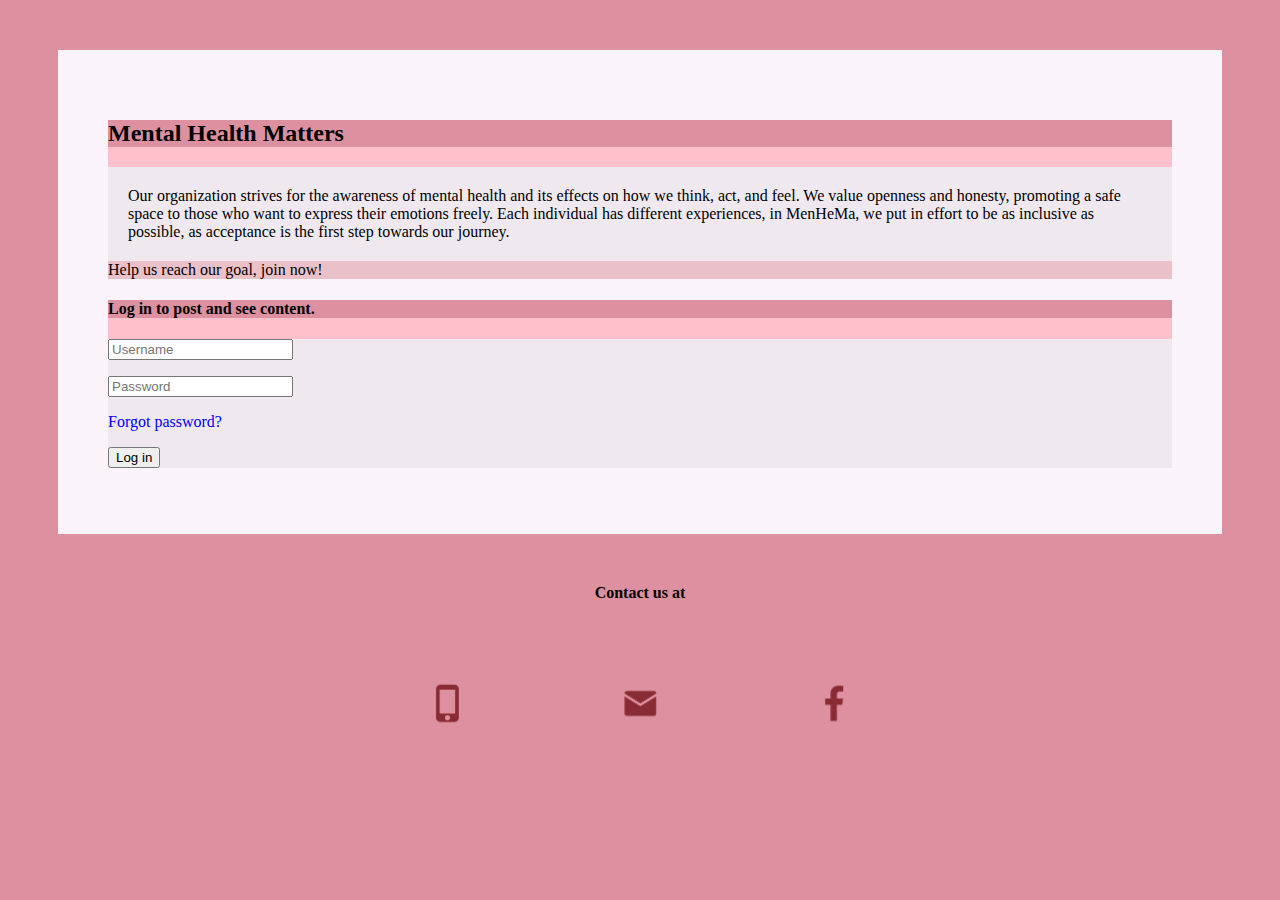
<file: Flores -  3rd Quarter Proj/index.html>
<!DOCTYPE html>
<html>
<head>
	<meta charset="utf-8">
	<meta name="viewport" content="width=device-width, initial-scale=1">
	<title>Mental Health Matters - User Login Page</title>
    <link rel ="stylesheet" href="styles.css">
	<link href="https://cdn.jsdelivr.net/npm/bootstrap@5.2.3/dist/css/bootstrap.min.css" rel="stylesheet" integrity="sha384-rbsA2VBKQhggwzxH7pPCaAqO46MgnOM80zW1RWuH61DGLwZJEdK2Kadq2F9CUG65" crossorigin="anonymous">
    <script src="script.js"></script>

</head>
<body style="background-color: #DD909F;">
    <div id = "content" class ="text-center card mx-auto mt-5" style="background-color:#FAF4FA">
        <div class = "card">
            <div class="card-header" style="background-color: #DD909F;">
                <h2 id= "title">Mental Health Matters</h2>
            </div>

            <div class="card-body" id = "description" style="background-color:#EFE8EF"> Our organization strives for the awareness of mental health and its effects on how we think, act, and feel. We value openness and honesty, promoting a safe space to those who want to express their emotions freely. Each individual has different experiences, in MenHeMa, we put in effort to be as inclusive as possible, as acceptance is the first step towards our journey.
            </div>

            <div class="card-footer" style="background-color: #EBC1C9;">
             Help us reach our goal, join now!
            </div>
        </div>

	   <div id = "logincard" class="card w-35 mx-auto mt-5">
        <div class="card-header text-center" style="background-color: #DD909F;">
            <h4> Log in to post and see content. </h4>
        </div> 
            <div class="card-body text-center" style="background-color:#EFE8EF">
                <form name="loginForm" onsubmit="return Login()" method="post">

                <p> <input type= "text" name="username" id="user" placeholder="Username"> </p>
                <p> <input type= "text" name="password" id="pass" placeholder="Password"> </p>
                <p> <a id = "forgot" href="https://www.youtube.com/watch?v=dQw4w9WgXcQ&ab_channel=RickAstley"> Forgot password? </a> </p>
                <p> <button type="submit" value="Login" class="btn btn-light"> Log in </button> </p>

                </form>
            </div>
        </div>
    </div>

    <footer style="background-color: #DD909F;">
        <p> <b> Contact us at</b> </p>
            <a href="tel:639267260699"><img class="cellno" src="images/img_trans.png"></a>
            <a href="mailto:MenHeMa.advocacy@gmail.com"><img class="gmail" src="images/img_trans.png"></a>
            <a href="https://www.facebook.com/profile.php?id=100054987423660"><img class="fb" src="images/img_trans.png"></a>
    </footer>
</body>
</html>
</file>
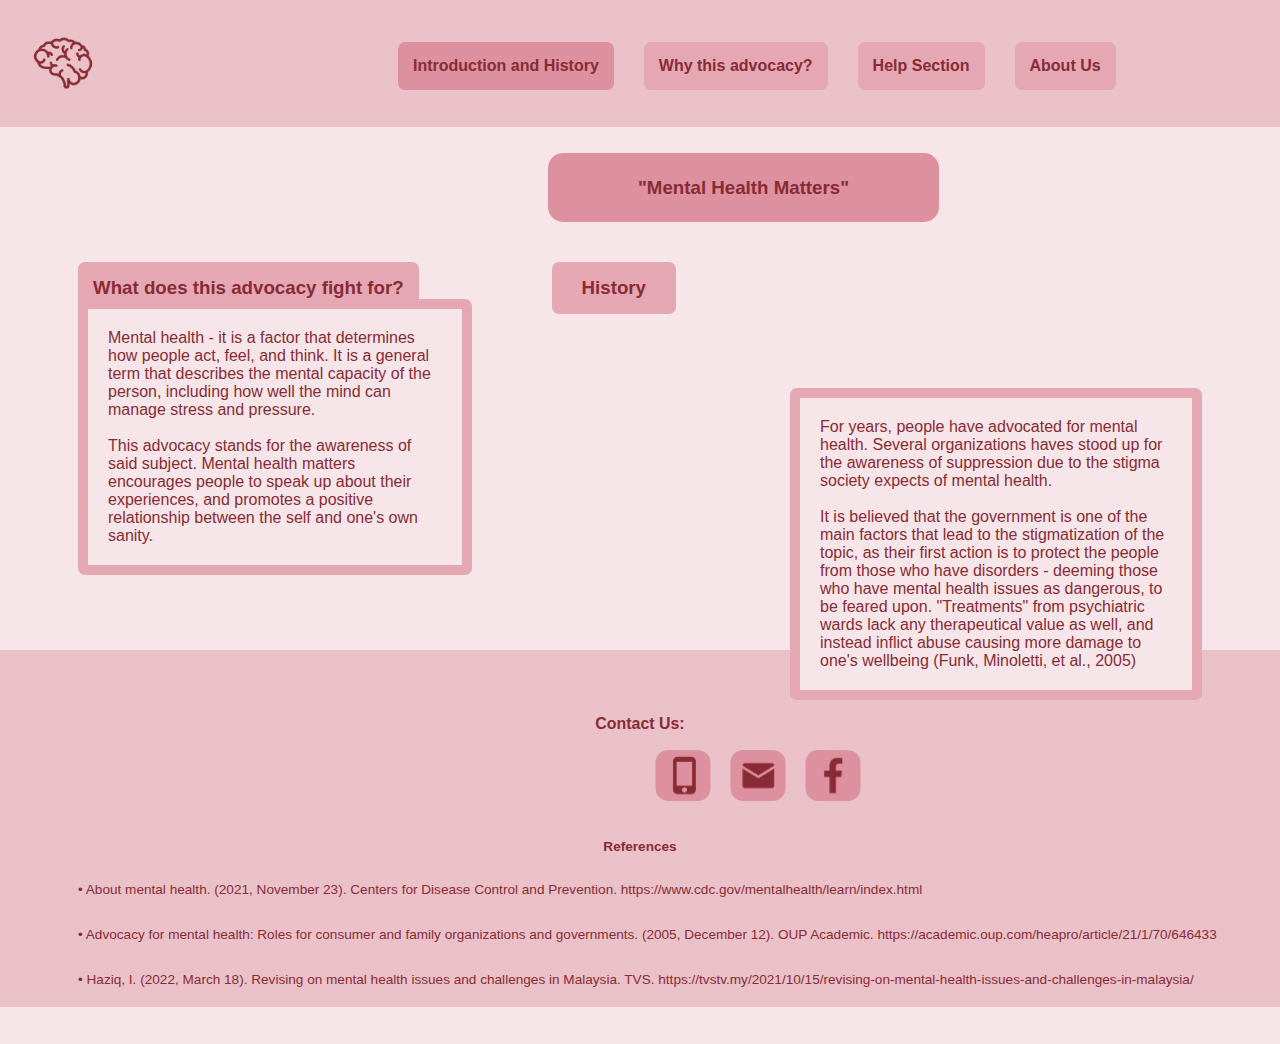
<file: Flores -  3rd Quarter Proj/Main/index.html>
<!DOCTYPE html>
<html>
<head>
	<meta charset="utf-8">
	<meta name="viewport" content="width=device-width, initial-scale=1">
	<title>Mental Health Matters - Introduction and History</title>
	<link rel = "stylesheet" href = "styles.css">
	<link href=”https://fonts.googleapis.com/css?family=NotoSans” rel=”stylesheet”>

	<style type="text/css">
		.navint{
			background:#DD909F;;
		}

		.logo{
			animation: logo 1s;
		}

		@keyframes logo{
			0%{margin-left: -70px}
		}
	</style>

</head>
<body>

	<div class="logobg">
		<img class="logo" src="images/logo.png">
	</div>

	<ul class="navbar"><b>
	  <li class="navint"><a class="navint" href="index.html">Introduction and History</a></li> 
	  <li class="navy"><a class="navy" href="files/why.html">Why this advocacy?</a></li> 
	  <li class="navhelp"><a class="navy" href="files/help.html">Help Section</a></li>
	  <li class="navabt"><a class="navabt" href= "files/abt.html">About Us</a></li>
	</b>
	</ul>

	<br><br><br><br><br><br><br>

	<a class="advocacy"><h3><b>"Mental Health Matters"</b></h3></a>

	<br><br><br><br><br>

	<div><h3><a class="intro"><b>What does this advocacy fight for?</b></a></h3></div>

	<div><h3><a class="history"><b>History</b></a></h3></div>

	<br>

	<div><a class="intropar">Mental health - it is a factor that determines how people act, feel, and think. It is a general term that describes the 		mental capacity of the person, including how well the mind can manage stress and pressure. <br><br> This advocacy stands for the awareness of 		said subject. Mental health matters encourages people to speak up about their experiences, and promotes a positive relationship between the self	and one's own
		sanity.</a>

		<a class="historypar">For years, people have advocated for mental health. Several organizations haves stood up for the awareness of suppression due to the stigma society expects of mental health. <br><br> It is believed that the government is one of the main factors that lead to the stigmatization of the topic, as their first action is to protect the people from those who have disorders - deeming those	who have mental health issues as dangerous, to be feared upon.	"Treatments" from psychiatric wards lack any therapeutical value as	well, and instead inflict abuse			causing more damage to one's wellbeing (Funk, Minoletti, et al., 2005)</a>
	</div>

	<footer><center class="contact"><h3>Contact Us:</h3></center>
	<p class="sprites">
		<a href="tel:639267260699"><img class="cellno" src="images/img_trans.png"></a>
		<a href="mailto:MenHeMa.advocacy@gmail.com"><img class="gmail" src="images/img_trans.png"></a>
		<a href="https://www.facebook.com/profile.php?id=100054987423660"><img class="fb" src="images/img_trans.png"></a>
	</p>
		<br><br><br><br><br><br>

		<b>References</b>
			<ul class="references">
				<li>• About mental health. (2021, November 23). Centers for Disease Control and Prevention. https://www.cdc.gov/mentalhealth/learn/index.html</li>
				<li>• Advocacy for mental health: Roles for consumer and family organizations and governments. (2005, December 12). OUP Academic. https://academic.oup.com/heapro/article/21/1/70/646433</li>
				<li>• Haziq, I. (2022, March 18). Revising on mental health issues and challenges in Malaysia. TVS. https://tvstv.my/2021/10/15/revising-on-mental-health-issues-and-challenges-in-malaysia/</li>
			</ul>
	</footer>

</body>
</html>
</file>
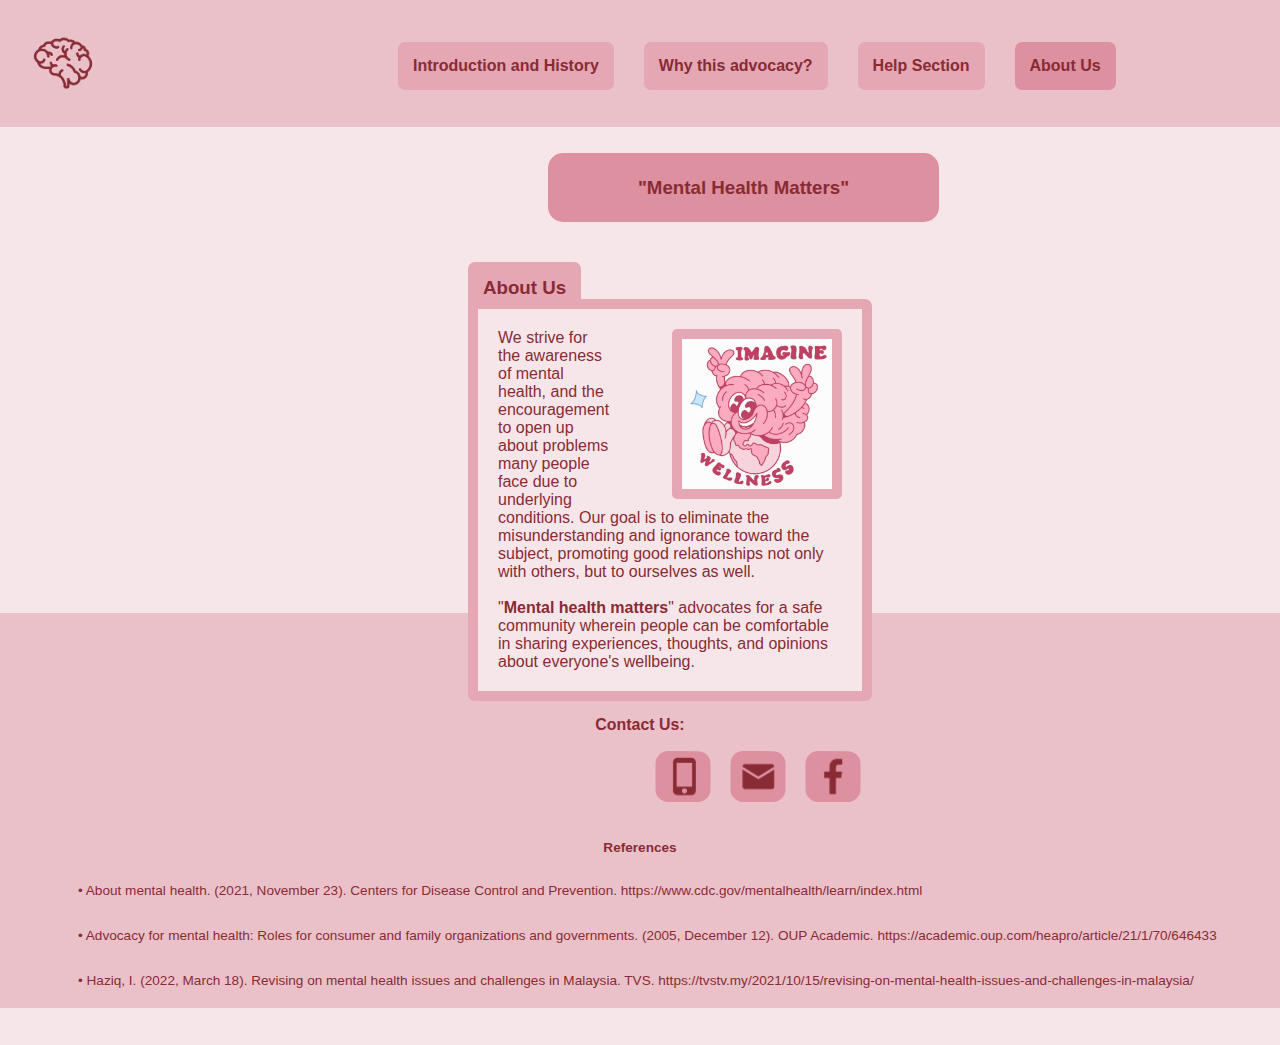
<file: Flores -  3rd Quarter Proj/Main/files/abt.html>
<!DOCTYPE html>
<html>
<head>
	<meta charset="utf-8">
	<meta name="viewport" content="width=device-width, initial-scale=1">
	<title>Mental Health Matters -  About Us</title>
	<link rel = "stylesheet" href = "../styles.css">
	<link href=”https://fonts.googleapis.com/css?family=NotoSans” rel=”stylesheet”>

	<style type="text/css">
		.navabt{
			background:#DD909F;;
		}

		.body{
			margin-left:390px;
			margin-right:-400px;
		}
		
	</style>
</head>
<body>
	<div class="logobg">
		<img class="logo" src="../images/logo.png">
	</div>

	<ul class="navbar"><b>
	  <li class="navint"><a class="navint" href="../index.html">Introduction and History</a></li> 
	  <li class="navy"><a class="navy" href="../files/why.html">Why this advocacy?</a></li> 
	  <li class="navhelp"><a class="navhelp" href="../files/help.html">Help Section</a></li>
	  <li class="navabt"><a class="navabt" href= "../files/abt.html">About Us</a></li>
	</b>
	</ul>

	<br><br><br><br><br><br><br>

	<a class="advocacy"><h3><b>"Mental Health Matters"</b></h3></a>

	<br><br><br><br><br>

	<div class="body">

		<h3><a class="aboutus"><b>About Us</b></a></h3>

		<a class="aboutuspar"><img class="gif" src="../images/health-mtv.gif">We strive  for the awareness of mental health, and the encouragement to open up about problems many  people face due to underlying conditions. Our goal is to eliminate the misunderstanding and ignorance toward the subject, promoting good relationships not only with others, but to ourselves as well.<br><br>"<b>Mental health matters</b>" advocates for a safe community wherein people can be comfortable in sharing experiences, thoughts, and opinions about everyone's wellbeing. </a>

	</div>

	<footer><center class="contact"><h3>Contact Us:</h3></center>
	<p class="sprites">
		<a href="tel:639267260699"><img class="cellno" src="../images/img_trans.png"></a>
		<a href="mailto:MenHeMa.advocacy@gmail.com"><img class="gmail" src="../images/img_trans.png"></a>
		<a href="https://www.facebook.com/profile.php?id=100054987423660"><img class="fb" src="../images/img_trans.png"></a>
	</p>
		<br><br><br><br><br><br>

		<b>References</b>
			<ul class="references">
				<li>• About mental health. (2021, November 23). Centers for Disease Control and Prevention. https://www.cdc.gov/mentalhealth/learn/index.html</li>
				<li>• Advocacy for mental health: Roles for consumer and family organizations and governments. (2005, December 12). OUP Academic. https://academic.oup.com/heapro/article/21/1/70/646433</li>
				<li>• Haziq, I. (2022, March 18). Revising on mental health issues and challenges in Malaysia. TVS. https://tvstv.my/2021/10/15/revising-on-mental-health-issues-and-challenges-in-malaysia/</li>
			</ul>
	</footer>
</body>
</html>
</file>
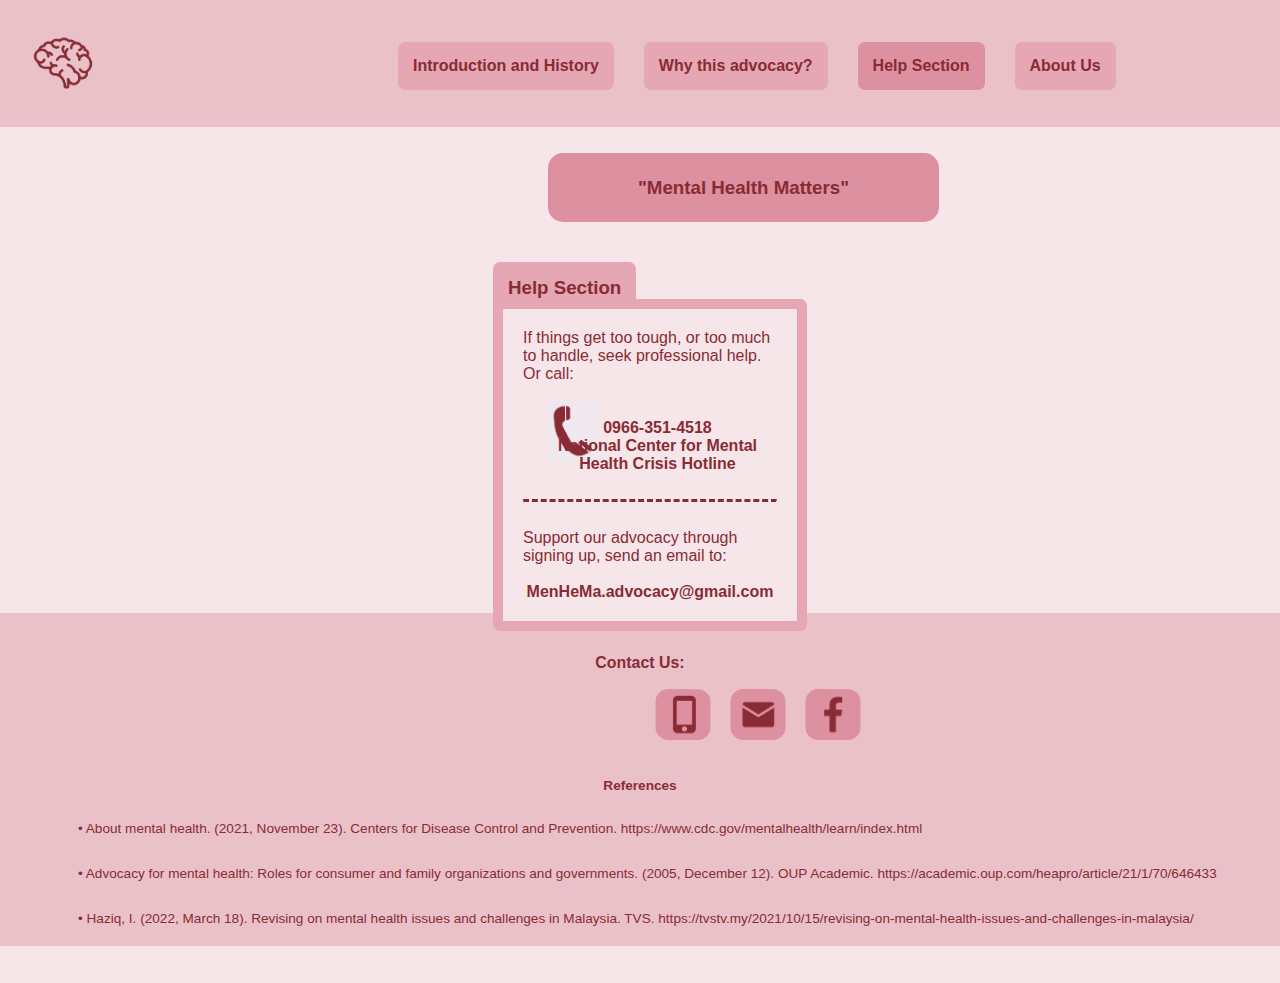
<file: Flores -  3rd Quarter Proj/Main/files/help.html>
<!DOCTYPE html>
<html>
<head>
	<meta charset="utf-8">
	<meta name="viewport" content="width=device-width, initial-scale=1">
	<title>Mental Health Matters - Help Section</title>
	<link rel = "stylesheet" href = "../styles.css">
	<link href=”https://fonts.googleapis.com/css?family=NotoSans” rel=”stylesheet”>

	<style type="text/css">
		.navhelp{
			background:#DD909F;;
		}
		
	</style>
</head>
<body>
	<div class="logobg">
		<img class="logo" src="../images/logo.png">
	</div>

	<ul class="navbar"><b>
	  <li class="navint"><a class="navint" href="../index.html">Introduction and History</a></li> 
	  <li class="navy"><a class="navy" href="../files/why.html">Why this advocacy?</a></li> 
	  <li class="navhelp"><a class="navhelp" href="../files/help.html">Help Section</a></li>
	  <li class="navabt"><a class="navabt" href= "../files/abt.html">About Us</a></li>
	</b>
	</ul>

	<br><br><br><br><br><br><br>

	<div><a class="advocacy"><h3><b>"Mental Health Matters"</b></h3></a></div>

	<br><br><br><br><br>

	<div><h3><a class="help"><b>Help Section</b></a></h3></div>

	<div> <a class="helppar">If things get too tough, or too much to handle, seek professional help. Or call: <br><br> <img class="phone" src="../images/phone.png"><br> <center><b>0966-351-4518<br>National Center for Mental Health Crisis Hotline<br></b></center><br><hr><br>Support our advocacy through signing up, send an email to:<br><br> <center><b>MenHeMa.advocacy@gmail.com</b>  </center></a></div>

<footer><center class="contact"><h3>Contact Us:</h3></center>
	<p class="sprites">
		<a href="tel:639267260699"><img class="cellno" src="../images/img_trans.png"></a>
		<a href="mailto:MenHeMa.advocacy@gmail.com"><img class="gmail" src="../images/img_trans.png"></a>
		<a href="https://www.facebook.com/profile.php?id=100054987423660"><img class="fb" src="../images/img_trans.png"></a>
	</p>
		<br><br><br><br><br><br>

		<b>References</b>
			<ul class="references">
				<li>• About mental health. (2021, November 23). Centers for Disease Control and Prevention. https://www.cdc.gov/mentalhealth/learn/index.html</li>
				<li>• Advocacy for mental health: Roles for consumer and family organizations and governments. (2005, December 12). OUP Academic. https://academic.oup.com/heapro/article/21/1/70/646433</li>
				<li>• Haziq, I. (2022, March 18). Revising on mental health issues and challenges in Malaysia. TVS. https://tvstv.my/2021/10/15/revising-on-mental-health-issues-and-challenges-in-malaysia/</li>
			</ul>
	</footer>
</body>
</html>
</file>
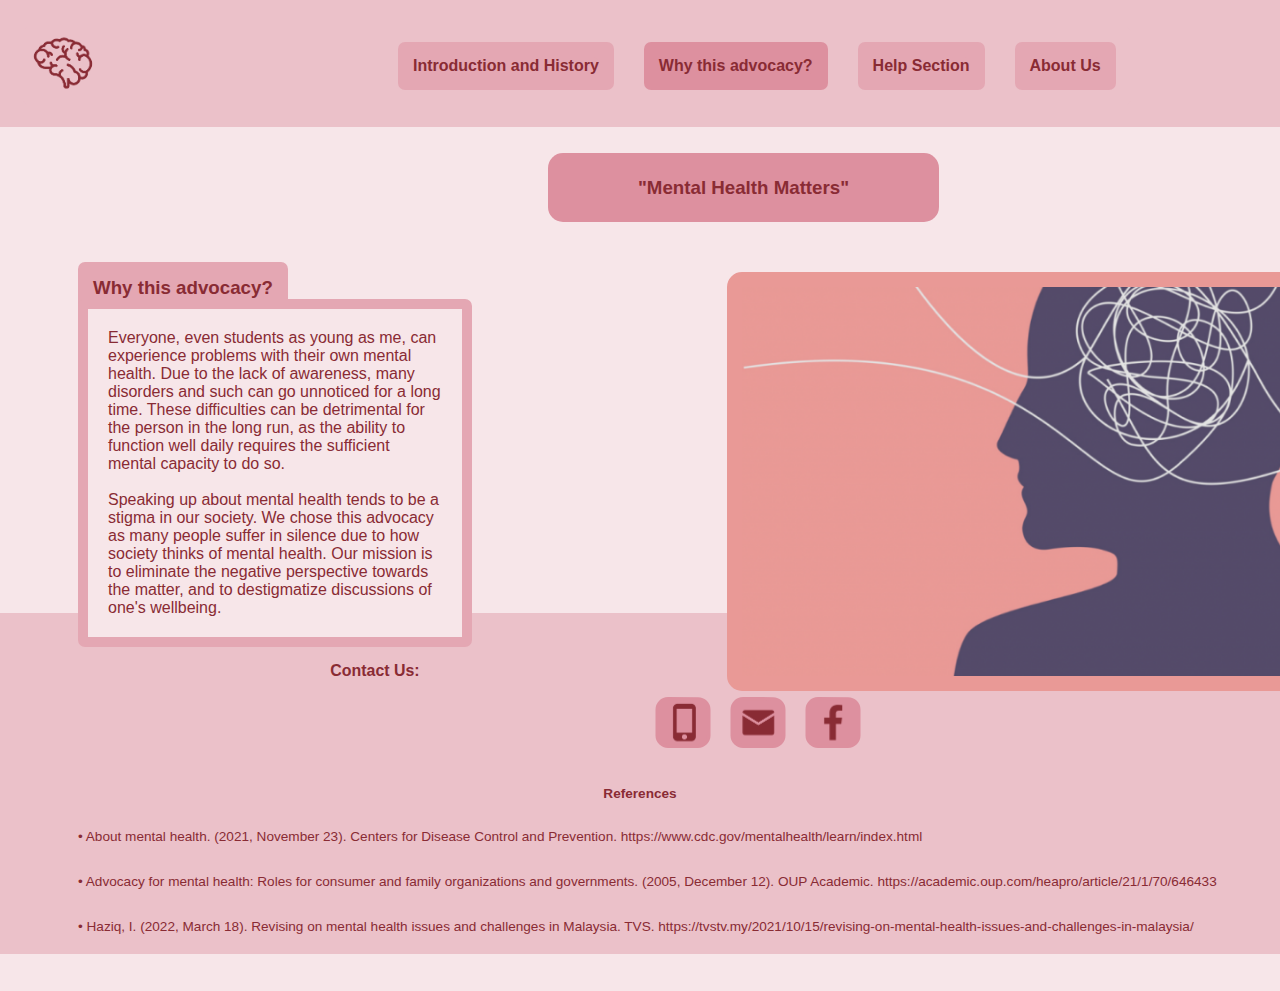
<file: Flores -  3rd Quarter Proj/Main/files/why.html>
<!DOCTYPE html>
<html>
<head>
	<meta charset="utf-8">
	<meta name="viewport" content="width=device-width, initial-scale=1">
	<title>Mental Health Matters - Why this advocacy?</title>
	<link rel = "stylesheet" href = "../styles.css">
	<link href=”https://fonts.googleapis.com/css?family=NotoSans” rel=”stylesheet”>

	<style type="text/css">
		.navy{
			background:#DD909F;;
		}
		
	</style>
</head>
<body>
	<div class="logobg">
		<img class="logo" src="../images/logo.png">
	</div>

	<ul class="navbar"><b>
	  <li class="navint"><a class="navint" href="../index.html">Introduction and History</a></li> 
	  <li class="navy"><a class="navy" href="../files/why.html">Why this advocacy?</a></li> 
	  <li class="navhelp"><a class="navhelp" href="../files/help.html">Help Section</a></li>
	  <li class="navabt"><a class="navabt" href= "../files/abt.html">About Us</a></li>
	</b>
	</ul>

	<br><br><br><br><br><br><br>

	<div><a class="advocacy"><h3><b>"Mental Health Matters"</b></h3></a></div>

	<br><br><br><br><br>

	<div><h3><a class="why"><b>Why this advocacy?</b></a></h3></div>

	<div><a class="whypar"> Everyone, even students as young as me, can experience problems with their own mental health. Due to the lack of awareness, many disorders and such can go unnoticed for a long time. These difficulties can be detrimental for the person in the long run, as the ability to function well daily requires the sufficient mental capacity to do so. <br><br> Speaking up about mental health tends to be a stigma in our society. We chose this advocacy as many people suffer in silence due to how society thinks of mental health. Our mission is to eliminate the negative perspective towards  the matter, and to destigmatize discussions of one's wellbeing. </a> <img class="graphic"src="../images/graphic.png">

	</div>



<footer><center class="contact"><h3>Contact Us:</h3></center>
	<p class="sprites">
		<a href="tel:639267260699"><img class="cellno" src="../images/img_trans.png"></a>
		<a href="mailto:MenHeMa.advocacy@gmail.com"><img class="gmail" src="../images/img_trans.png"></a>
		<a href="https://www.facebook.com/profile.php?id=100054987423660"><img class="fb" src="../images/img_trans.png"></a>
	</p>
	<br><br><br><br><br><br>

		<b>References</b>
			<ul class="references">
				<li>• About mental health. (2021, November 23). Centers for Disease Control and Prevention. https://www.cdc.gov/mentalhealth/learn/index.html</li>
				<li>• Advocacy for mental health: Roles for consumer and family organizations and governments. (2005, December 12). OUP Academic. https://academic.oup.com/heapro/article/21/1/70/646433</li>
				<li>• Haziq, I. (2022, March 18). Revising on mental health issues and challenges in Malaysia. TVS. https://tvstv.my/2021/10/15/revising-on-mental-health-issues-and-challenges-in-malaysia/</li>
			</ul>
	</footer>
</body>
</html>
</file>
<file: Flores -  3rd Quarter Proj/styles.css>
.card{
	background-color: pink;
}
#content{
	margin: 50px;
	padding:50px;
}

#description{
	padding:20px;
}

#user:hover, #pass:hover{
	background-color:#ededed;
}
#forgot:link{
	text-decoration:none;
}


footer{
	background-color: #b5dae6;
	text-align: center;
}

.cellno{
	scale:25%;
	width:190px;
	height:170px;
	background: url(images/sprites.png)}

.gmail{
	scale:25%;
	width:190px;
	height:170px;
	background: url(images/sprites.png)-235px}


.fb{
	scale:25%;
	width:190px;
	height:170px;
	background: url(images/sprites.png)-460px}
</file>
<file: Flores -  3rd Quarter Proj/Main/styles.css>
body{
	background-color:#EFE8EF;
	background-color: #f7e6e9;
	font-family:Noto Sans, sans-serif;}

/*logo styles*/

.logobg{
	margin:-45px;
	margin-bottom: -115px;
	background: #EBC1C9;
}

.logo{
	padding:50px;
	padding-bottom:10px;
	width:100px;
	height:100px;

}

/*navbar styles*/
.navbar{
	padding-left:360px;
}

.navbar, li, a{
	background: #EBC1C9;
	list-style-type: none;
	text-decoration: none;
	color:#892B34;
	float:left;
	display:block;
	margin:15px;
	position: -webkit-sticky;
    top: 0;
    border-radius: 7px;

}

li, a{
	background:#E4A7B3;
}

.navint:hover, .navy:hover, .navhelp:hover, .navabt:hover{
	scale:105%;
	transition: scale 0.5s;
}


/*body styles*/
.advocacy{
	background:#DD909F;
	border-radius: 15px;
	padding:5px;
	padding-left: 90px;
	padding-right: 90px;
	text-align: center;
	margin-left: 540px;
	transition:scale 1s;
	animation-name: advcy;
	animation-duration: 1s;

}

@keyframes advcy{
	0%{scale:105%; }
	100%{scale:100%}
}

.advocacy:hover{
	scale:110%;
}


.intro, .why, .aboutus, .help {
	margin-left: 70px;
	float:left;
	padding:15px;
	color:#892B34;
}

.history{
	color:#892B34;
	margin-right:596px;
	padding:15px;
	padding-left:30px;
	padding-right:30px;
	float:right;
}

.intropar, .whypar, .aboutuspar, .helppar{
	background: #f7e6e9;
	float:left;
	padding:20px;
	border:10px solid #E4A7B3;
	margin-top: -30px;
	margin-left:70px;
	margin-right:800px;
}

.help, .helppar{
	margin-left: 485px;
	margin-right: 465px;

}

.historypar{
	background: #f7e6e9;
	float:left;
	border:10px solid #E4A7B3;
	padding:20px;
	margin-top: -202px;
	margin-right:70px;
	margin-left:782px;
	
}

hr{
	border-top: 3px dashed #892B34 ;
}

/*graphics and pictures styles*/
.graphic{
	width:875px;
	margin-top:-390px ;
	margin-right:-360px;
	border:15px solid #E99996;
	border-radius: 15px;
	float:right;
	animation-name: grphc;
	animation-duration: 1s;
}

@keyframes grphc{
	0%{margin-right: -450px;}
	100%{margin-right:-360px;}
}


.gif{
	margin-left: 60px;
	width:150px;
	float:right;
	border:10px solid #E4A7B3 ;
	border-radius: 5px;
	transition: scale 1s;
	animation-name: gif;
	animation-duration: 1s;
}

@keyframes gif{
	0%{margin-right: -10px}
}

.gif:hover{
	scale: 105%;

}

.phone{
	margin-left:25px;
	margin-right: -60px;
	width:50px;
	float:left;
	animation-name: phne;
	animation-duration: 1s;
}
@keyframes phne{
	0%{margin-left: -10px}
}

/*footer styles*/

footer{
	font-size: 85%;
	text-align: center;
	padding:25px;
	margin-left:-10px ;
	margin-right:-10px;
	margin-bottom: -10px;
	padding-bottom: 140px;
	margin-top: 385px;
	background: #EBC1C9;
    color:#892B34;
}

footer a {
	background: #DD909F;
	border:15px solid #DD909F;
	border-radius: 50px;
	float:left;
	scale:25%;
	margin-top: -75px;
	margin-right: -160px;
	margin-bottom: -50px;
}
.sprites{
	margin-left: 535px;
}
.cellno{
	width:190px;
	height:170px;
	background: url(images/sprites.png)}

.gmail{
	width:190px;
	height:170px;
	background: url(images/sprites.png)-235px}


.fb{
	width:190px;
	height:170px;
	background: url(images/sprites.png)-460px}

.cellno:hover, .gmail:hover, .fb:hover{
	opacity:45%;
}


.references li{
    background: #EBC1C9;
}
</file>
